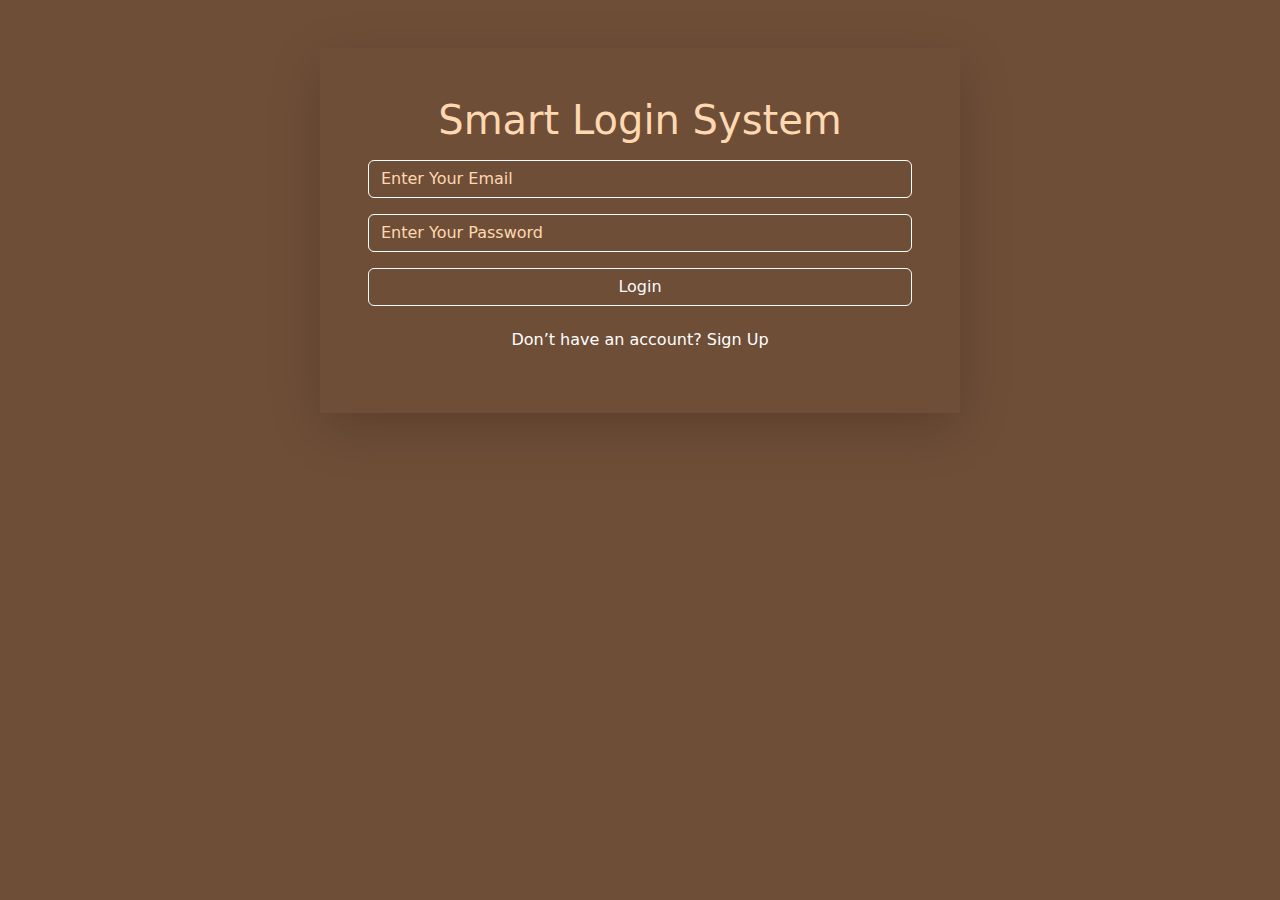
<file: index.html>
<!DOCTYPE html>
<html lang="en">
  <head>
    <meta charset="UTF-8" />
    <meta name="viewport" content="width=device-width, initial-scale=1.0" />
    <title></title>

    <link rel="stylesheet" href="css/all.min.css" />
    <link rel="stylesheet" href="css/bootstrap.min.css" />
    <link rel="stylesheet" href="css/style.css" />
  </head>
  <body>
    <main class="vh-100 py-5">
      <section class="w-50 mx-auto p-5 shadow-lg text-center">
        <div class="content text-center">
          <h1>Smart Login System</h1>
        </div>
        <form action="">
          <input
            type="email"
            class="form-control my-3 bg-transparent"
            placeholder="Enter Your Email"
            id="loginEmail"
            oninput="loginlink()"
          />
          <input
            type="password"
            class="form-control bg-transparent"
            placeholder="Enter Your Password"
            id="loginPassword"
            oninput="loginlink()"
          />
          <button
            type="button"
            onclick="login()"
            class="btn w-100 btn-outline-light my-3 loginBtn px-0"
          >
            Login
          </button>
          <p class="text-danger d-none error">incorrect email or password</p>
          <p class="text-danger d-none errorInput">All inputs is required</p>
        </form>
        <p class="text-white py-2 h6">
          Don’t have an account?
          <span
            ><a href="Signup.html" class="text-decoration-none text-white"
              >Sign Up</a
            ></span
          >
        </p>
      </section>
    </main>
    <script src="js/bootstrap.bundle.min.js"></script>
    <script src="js/index.js"></script>
  </body>
</html>
</file>
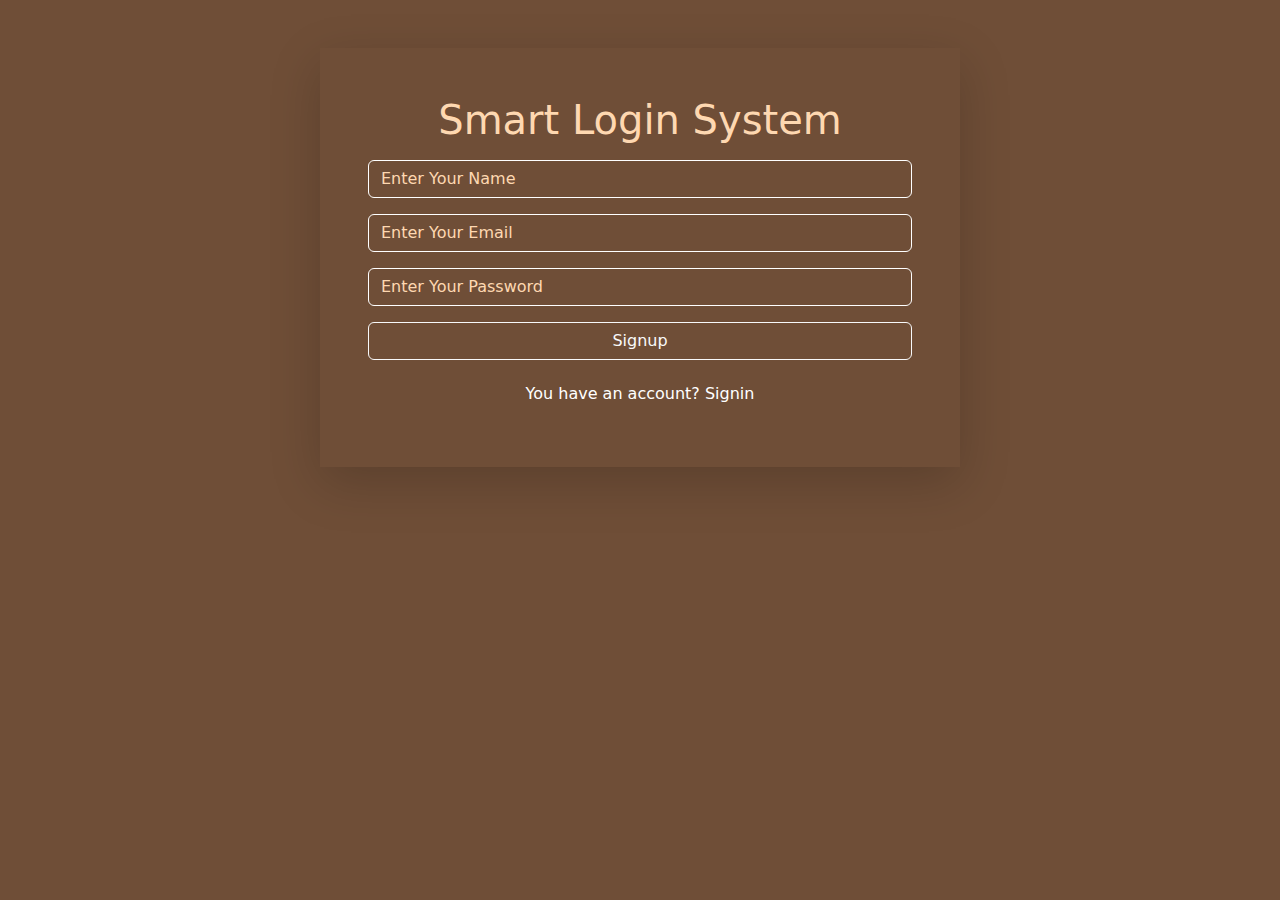
<file: Signup.html>
<!DOCTYPE html>
<html lang="en">
  <head>
    <meta charset="UTF-8" />
    <meta name="viewport" content="width=device-width, initial-scale=1.0" />
    <title></title>

    <link rel="stylesheet" href="css/all.min.css" />
    <link rel="stylesheet" href="css/bootstrap.min.css" />
    <link rel="stylesheet" href="css/style.css" />
  </head>
  <body>
    <main class="vh-100 py-5">
      <section class="w-50 mx-auto p-5 shadow-lg text-center">
        <div class="content text-center">
          <h1>Smart Login System</h1>
        </div>
        <form action="">
          <input
            type="text"
            class="form-control my-3 bg-transparent"
            placeholder="Enter Your Name"
            id="SignupName"
          />
          <input
            type="email"
            class="form-control my-3 bg-transparent"
            placeholder="Enter Your Email"
            id="SignupEmail"
          />
          <input
            type="password"
            class="form-control bg-transparent"
            placeholder="Enter Your Password"
            id="SignupPassword"
          />
          <button
            class="btn w-100 btn-outline-light my-3 signupBtn"
            type="button"
            onclick="accountSignup()"
          >
            Signup
          </button>
          <p class="text-success d-none complete">success</p>
          <p class="text-danger d-none error">email already exists</p>
          <p class="text-danger d-none errorInput">All inputs is required</p>
        </form>
        <p class="text-white py-2 h6">
          You have an account?
          <span
            ><a href="index.html" class="text-decoration-none text-white"
              >Signin</a
            ></span
          >
        </p>
      </section>
    </main>
    <script src="js/bootstrap.bundle.min.js"></script>
    <script src="js/index.js"></script>
  </body>
</html>
</file>
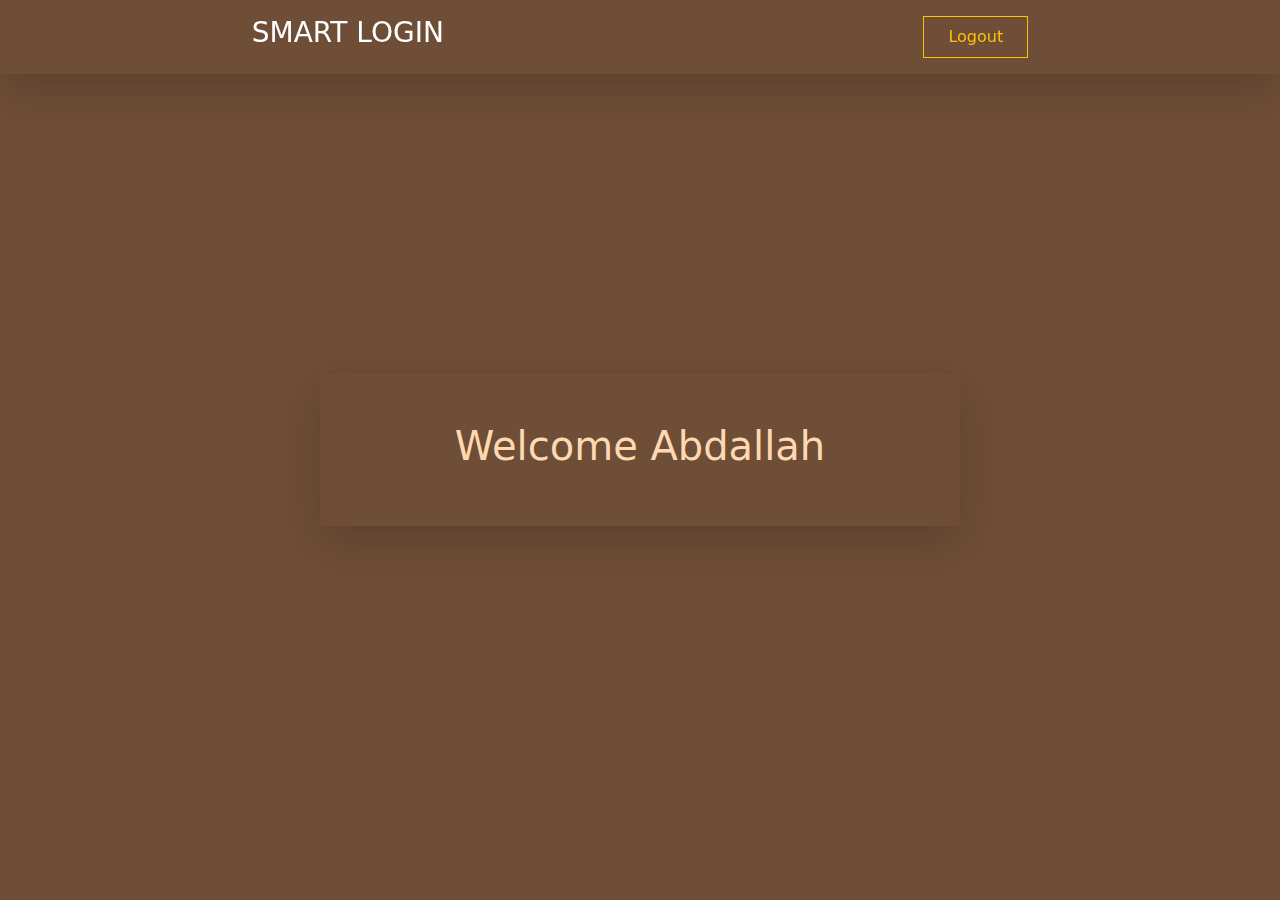
<file: welcome.html>
<!DOCTYPE html>
<html lang="en">
  <head>
    <meta charset="UTF-8" />
    <meta name="viewport" content="width=device-width, initial-scale=1.0" />
    <title></title>

    <link rel="stylesheet" href="css/all.min.css" />
    <link rel="stylesheet" href="css/bootstrap.min.css" />
    <link rel="stylesheet" href="css/style.css" />
  </head>
  <body>
    <nav
      class="container-fluid d-flex justify-content-around shadow-lg py-3 fixed-top"
    >
      <h3 class="text-white">SMART LOGIN</h3>

      <a
        role="button"
        href="index.html"
        class="text-decoration-none text-warning p-2 px-4"
        onclick="logout()"
        >Logout</a
      >
    </nav>
    <main class="vh-100 d-flex justify-content-center align-items-center">
      <section class="w-50 mx-auto p-5 shadow-lg text-center">
        <h2 class="h1 welcomeName">Welcome Abdallah</h2>
      </section>
    </main>
    <script src="js/bootstrap.bundle.min.js"></script>
    <script src="js/index.js"></script>
  </body>
</html>
</file>
<file: css/style.css>
:root {
  --main-color: #6f4e37;
  --second-color: #fed8b1;
}
body {
  background-color: var(--main-color);
}

h1 {
  color: var(--second-color);
}
.form-control {
  border-color: white !important;
}
.form-control:focus {
  border-color: var(--second-color) !important;
  outline: 0;
  box-shadow: 0 0 0 0;
  color: #fff !important;
}
input::placeholder {
  color: var(--second-color) !important;
}

section .btn:hover {
  color: var(--bs-btn-hover-color);
  background-color: var(--second-color);
  border-color: var(--bs-btn-hover-border-color);
}

section a:hover:not(form a) {
  text-decoration: underline !important;
}
h2 {
  color: #fed8b1 !important;
}
nav a {
  border: 1px solid;
}
nav a:hover {
  background-color: rgb(255, 193, 7);
  color: white !important;
}
input {
  color: #fff !important;
}
</file>
